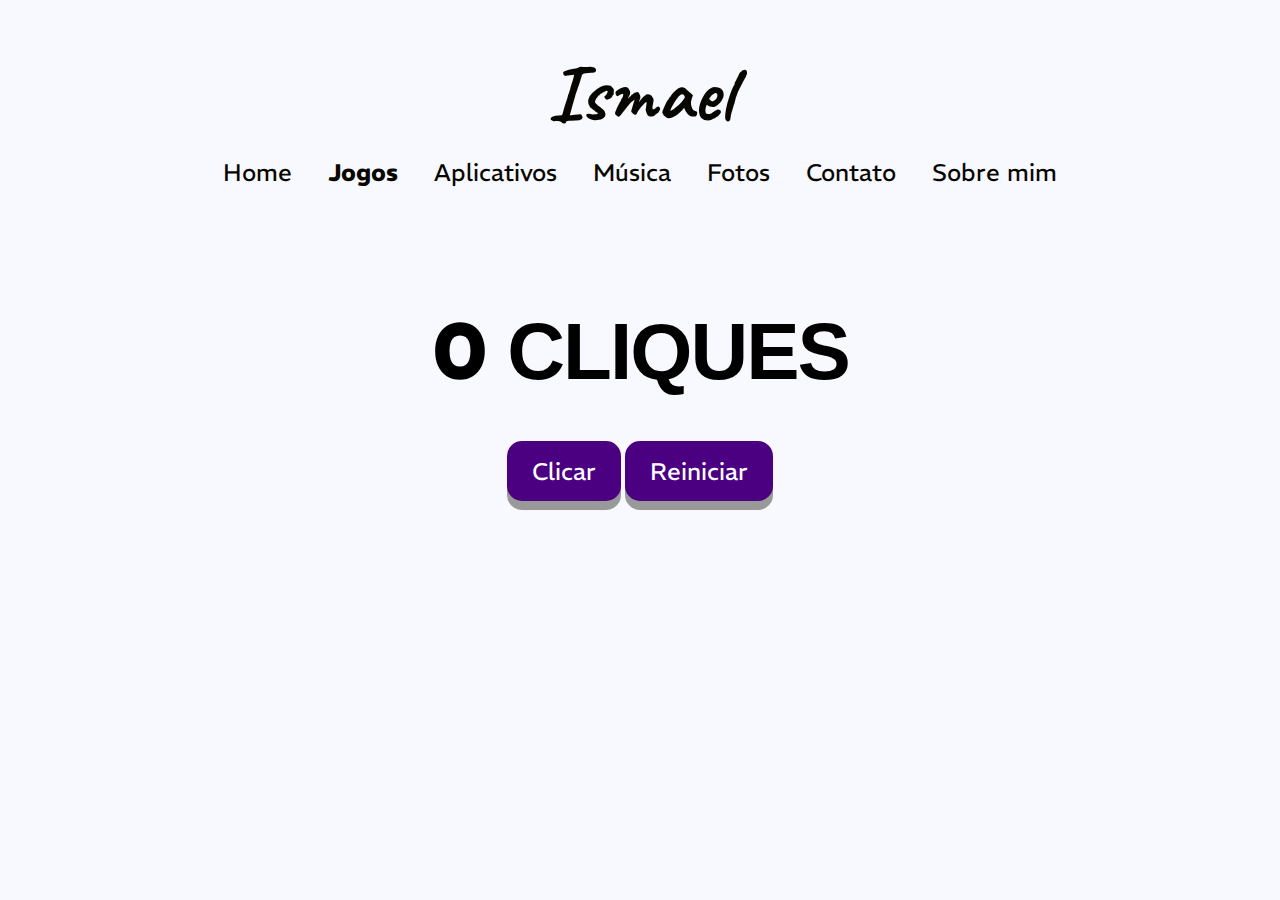
<file: html/clicker.html>
<!DOCTYPE html>
<html>

<head>
    <title>Jogo Clicker</title>
    <meta charset="UTF-8">
    <meta name="viewport" content="width=device-width, initial-scale=1">
    <link rel="stylesheet" href="../css/style.css">
    <link rel="icon" type="image/x-icon" href="../favicon.ico">
    <script src="../js/script.js"></script>
</head>

<body>
    <h1 class="webtitulo">Ismael</h1>
    <div class="topnav" id="myTopnav">
        <a href="../index.html">Home</a>
        <a href="jogos.html" class="active">Jogos</a>
        <a href="aplicativos.html">Aplicativos</a>
        <a href="musica.html">Música</a>
        <a href="fotos.html">Fotos</a>
        <a href="contato.html">Contato</a>
        <a href="sobremim.html">Sobre mim</a>
        <a href="javascript:void(0);" class="icon" onclick="menu()">
            <i>&#8801</i>
        </a>
    </div>
    <article class="pclicker">
        <h3 class="hclicker"><span id="click">0</span> cliques</h3>
        </br></br>
        <button class="clicar" onclick="clique()" id="demo">Clicar</button>
        <button class="clicar" onclick="reset()">Reiniciar</button>
    </article>
    <script>
        var click = 0;
        var c = document.getElementById("click");
        function clique() {
            click += 1;
            c.innerHTML = click;
        }
        function reset() {
            click = 0;
            c.innerHTML = click;
        }
    </script>
</body>

</html>
</file>
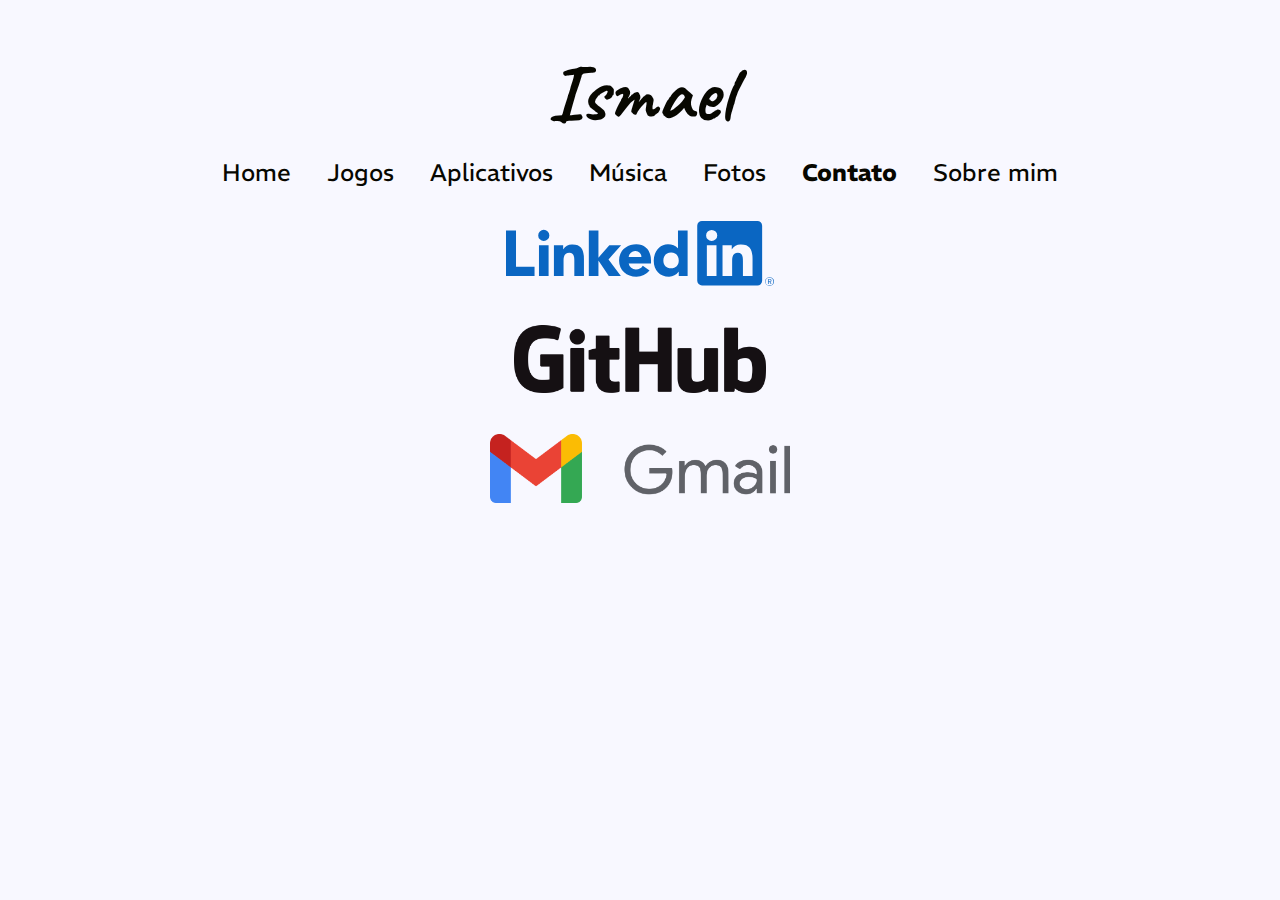
<file: html/contato.html>
<!DOCTYPE html>
<html>

<head>
    <title>Contato</title>
    <meta charset="UTF-8">
    <meta name="viewport" content="width=device-width, initial-scale=1">
    <link rel="stylesheet" href="../css/style.css">
    <link rel="icon" type="image/x-icon" href="../favicon.ico">
    <script src="../js/script.js"></script>
</head>

<body>
    <h1 class="webtitulo">Ismael</h1>
    <div class="topnav" id="myTopnav">
        <a href="../index.html">Home</a>
        <a href="jogos.html">Jogos</a>
        <a href="aplicativos.html">Aplicativos</a>
        <a href="musica.html">Música</a>
        <a href="fotos.html">Fotos</a>
        <a href="contato.html" class="active">Contato</a>
        <a href="sobremim.html">Sobre mim</a>
        <a href="javascript:void(0);" class="icon" onclick="menu()">
            <i>&#8801</i>
        </a>
    </div>
    <p>
    <div class="contatodiv">
        <a href="https://www.linkedin.com/in/ismael-lucas-costa-viana/" target="_blank"><img
                src="../img/LI-Logo.svg.original.svg" alt="LinkedIn">
        </a>
    </div>
    <div class="contatodiv">
        <a href="https://github.com/ismaelio" target="_blank"><img src="../img/GitHub_Logo.png" alt="GitHub">
        </a>
    </div>
    <div class="contatodiv">
        <a href="mailto:ismaelvianasp@gmail.com" target="_blank"><img title="ismaelvianasp@gmail.com" src="../img/Gmail_Logo.png" alt="Gmail">
        </a>
    </div>
    </p>
</body>

</html>
</file>
<file: css/style.css>
@import url('https://fonts.googleapis.com/css2?family=Caveat:wght@400;700&family=REM:ital,wght@0,400;0,700;1,400;1,700&display=swap');

* {
    margin: 0;
    font-family: 'REM', sans-serif;
    background: ghostwhite;
}

h1 {
    color: #070700;
    /* text-shadow: 0px 0px 5px rgba(7, 7, 0, 1); */
}

p {
    width: 100%;
    font-size: 24px;
    text-align: center;
    margin-top: 20px;
}

/* 
img {
    -webkit-filter: grayscale(100%);
    filter: grayscale(100%); 
}
*/

a img {
    max-height: 120px;
    max-width: 300px;
    transition: transform .2s;
}

a img:hover {
    transform: scale(1.2);
}

.contatodiv {
    margin-bottom: 10px;
    max-height: 150px;
    width: 100%;
    text-align: center;
}

object {
    min-height: 400px;
    height: 80vh;
}

.webtitulo {
    font-family: 'Caveat', cursive;
    font-size: 5em;
    text-align: center;
    margin-top: 42px;
    min-height: 32px;
    max-width: 320px;
    margin-left: auto;
    margin-right: auto;
}

.topnav {
    text-align: center;
    overflow: hidden;
    margin-left: auto;
    margin-right: auto;
    min-height: 50px;
    max-width: 80%;
    padding-left: 10%;
    padding-right: 10%;
    ;
}

.topnav a {
    display: inline-block;
    color: #070700;
    text-align: center;
    padding: 14px 16px;
    text-decoration: none;
    font-size: 1.5em;
}

.topnav a:hover {
    color: indigo;
}

.topnav a.active {
    font-weight: bold;
    /* color: indigo; */
}

.topnav .icon {
    display: none;
}

.topnav .icon i {
    background: ghostwhite;
}

.clicar {
    display: inline-block;
    padding: 15px 25px;
    font-size: 24px;
    cursor: pointer;
    text-align: center;
    text-decoration: none;
    outline: none;
    color: #fff;
    background-color: #4b0082;
    border: none;
    border-radius: 15px;
    box-shadow: 0 9px #999;
}

.clicar:hover {background-color: #9400D3}

.clicar:active {
  background-color: #9400D3;
  box-shadow: 0 5px #666;
  transform: translateY(4px);
}

.hclicker {
  font-family: sans-serif;
  font-size: 5em;
  letter-spacing: -2px;
  text-transform: uppercase;
  text-align: center;
  margin-left: auto;
  margin-right: auto;
}

.pclicker {
    text-align: center;
    margin-top: 100px;
}

@media screen and (max-width: 600px) {
    .topnav a:not(.active) {
        display: none;
    }

    .topnav a.icon {
        float: right;
        display: block;
        color: #070700;
        background: ghostwhite;
        font-size: 2em;
    }

    .topnav a {
        float: left;
        background: ghostwhite;
        color: #070700;
        font-size: 2em;
    }

    .webtitulo {
        margin-top: 0;
    }
}

@media screen and (max-width: 600px) {

    .topnav {
        max-width: 100%;
        padding-left: 0%;
        padding-right: 0%;
        background: ghostwhite;
    }

    .topnav.responsive {
        position: relative;
    }

    .topnav.responsive .icon {
        position: absolute;
        right: 0;
        top: 0;
    }

    .topnav.responsive a {
        float: none;
        display: block;
        text-align: left;
    }
}
</file>
